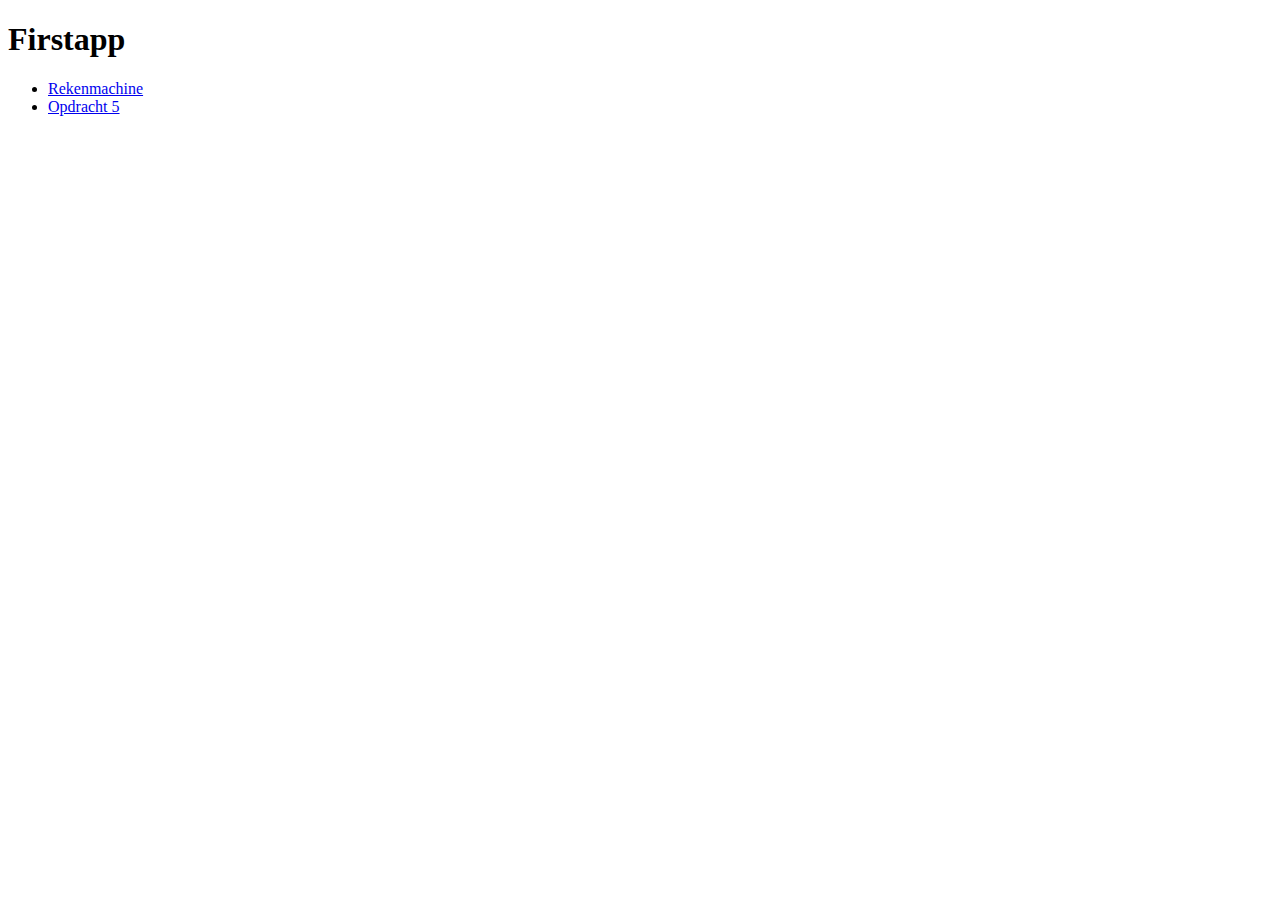
<file: src/main/webapp/index.html>
<!DOCTYPE html>
<html>
<head>
<meta charset="ISO-8859-1">
<title>Firstapp</title>
</head>
<body>
	<h1>Firstapp</h1>
	<ul>
		<li><a href="rekenmachine">Rekenmachine</a></li>
		<li><a href="Opdr5">Opdracht 5</a></li>
	</ul>
</body>
</html>
</file>
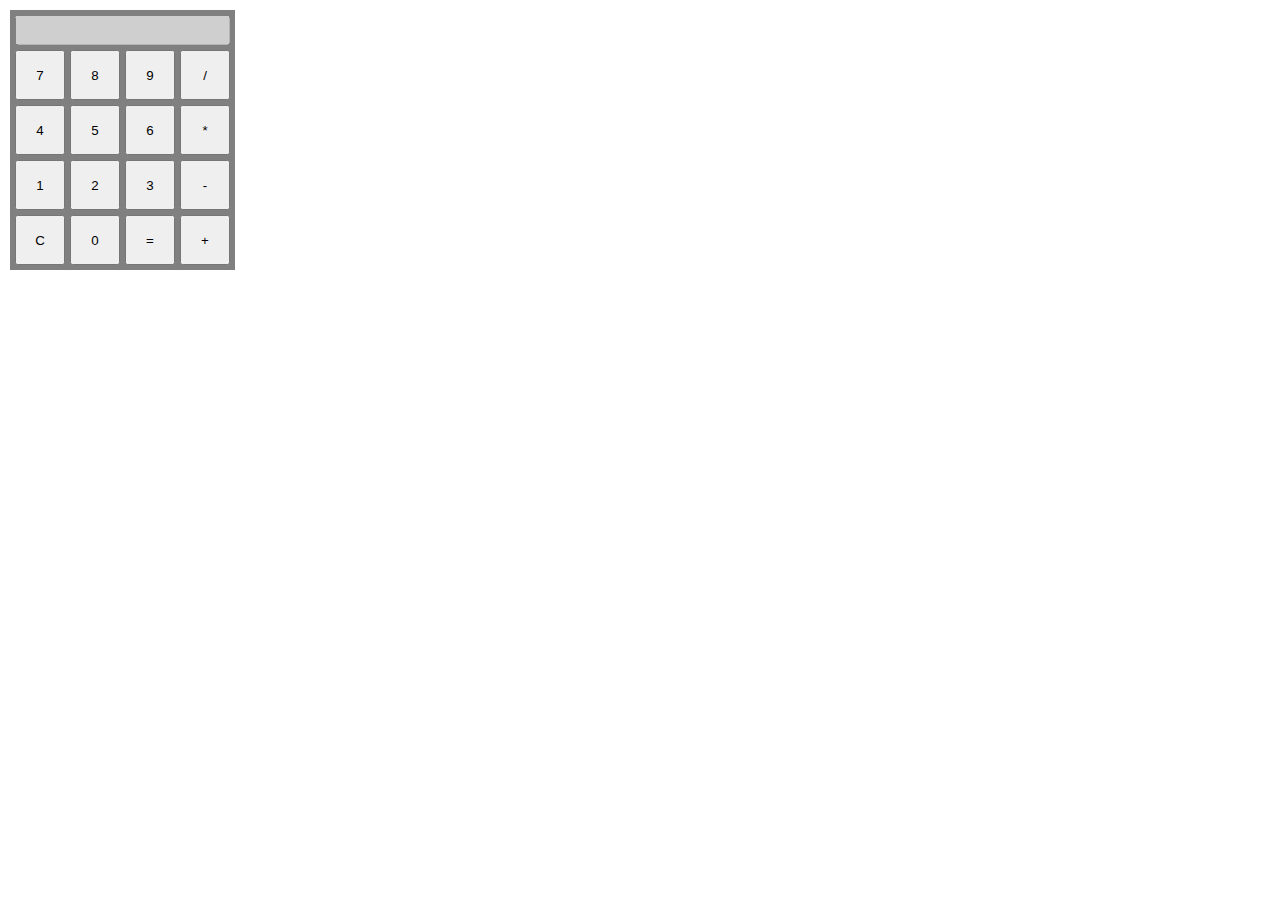
<file: src/main/webapp/rekenmachine/index.html>
<!DOCTYPE html>
<html lang="en">
<head>
    <meta charset="UTF-8">
    <meta name="viewport" content="width=device-width, initial-scale=1.0">
    <meta http-equiv="X-UA-Compatible" content="ie=edge">
    <title>Document</title>

    <link rel="stylesheet" href="style.css">
</head>
<body>
    <main id="calculator">
    
        <input id="screen" type="text" disabled>

        <button>7</button>
        <button>8</button>
        <button>9</button>
        <button>/</button>

        <button>4</button>
        <button>5</button>
        <button>6</button>
        <button>*</button>

        <button>1</button>
        <button>2</button>
        <button>3</button>
        <button>-</button>

        <button>C</button>
        <button>0</button>
        <button>=</button>
        <button>+</button>
    </main>
    <script src="script.js"></script>
</body>
</html>
</file>
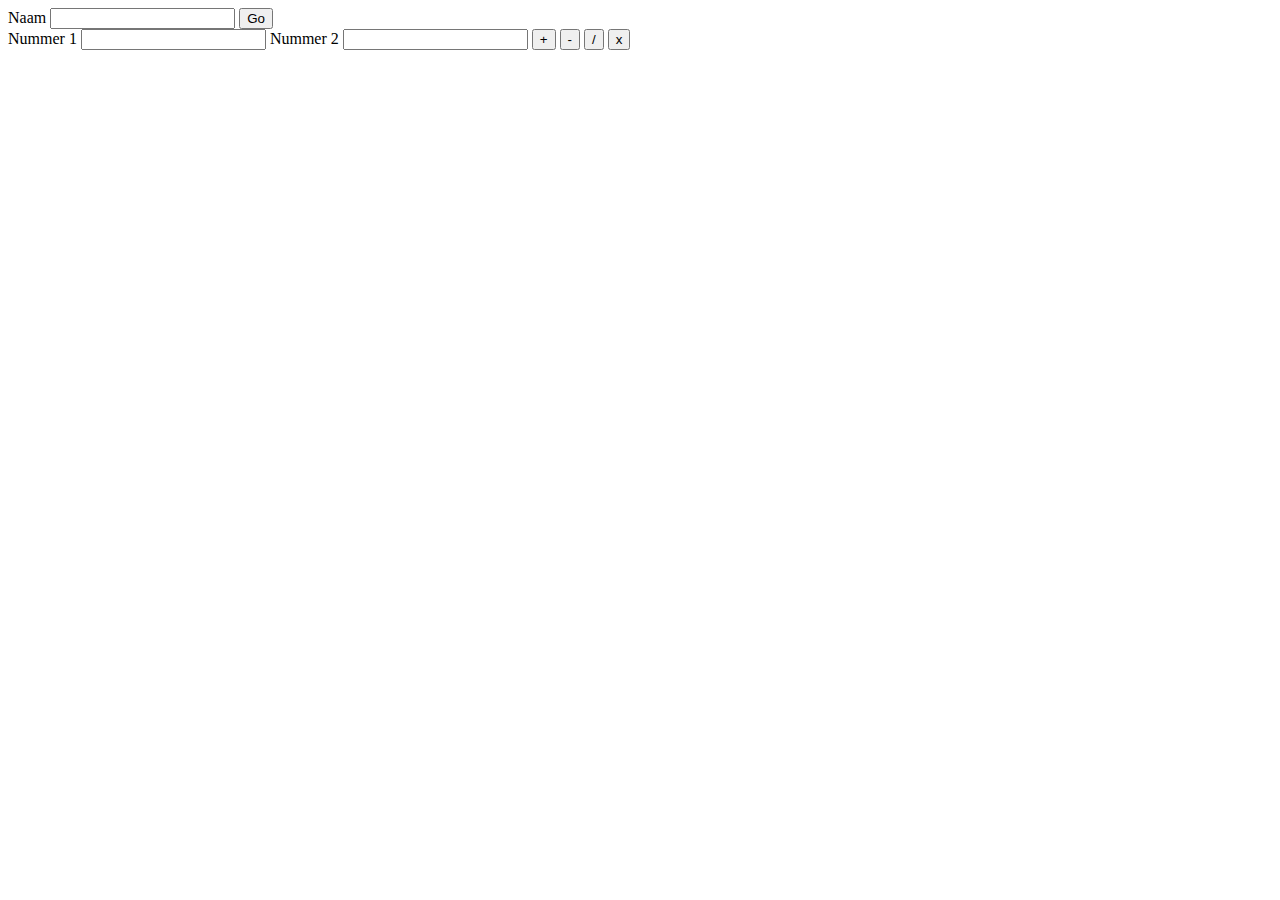
<file: src/main/webapp/index2.html>
<!DOCTYPE html>
<html>
  <title>Dynamic Example</title>
	<body>
	  <form action="DynamicServlet.do" method="get">
		<div>
		  <label>Naam</label>
		  <input type="text" name="username" />
		  <input type="submit" value="Go" />
		</div>
	  </form>
	  
	  <form action="CalculatorServlet.do" method="get">
	    <div>
	      <label>Nummer 1</label>
	      <input type="number" name="number1" />
	      <label>Nummer 2</label>
	      <input type="number" name="number2" />
	      <input type="submit" name="plus" value="+" />
	      <input type="submit" name="min" value="-" />
	      <input type="submit" name="deel" value="/" />
	      <input type="submit" name="keer" value="x" />
	    </div>
	  </form>
	  	
	  <form action="filebrowser" method="get">
	  </form>
	  </body>
</html>
</file>
<file: src/main/webapp/rekenmachine/style.css>
body{
    margin:10px;
    padding:0;
}

main {
    padding: 5px;
    display: grid;
    background-color: gray;
    grid-template-columns: 50px 50px 50px 50px;
    grid-template-rows: 30px 50px 50px 50px 50px;
    grid-column-gap: 5px;
    grid-row-gap: 5px;
    width: 215px;
}

#screen {
    display: inline-grid;
    grid-column: span 4;
    text-align: right;
    font-weight: 1000;
}
</file>
